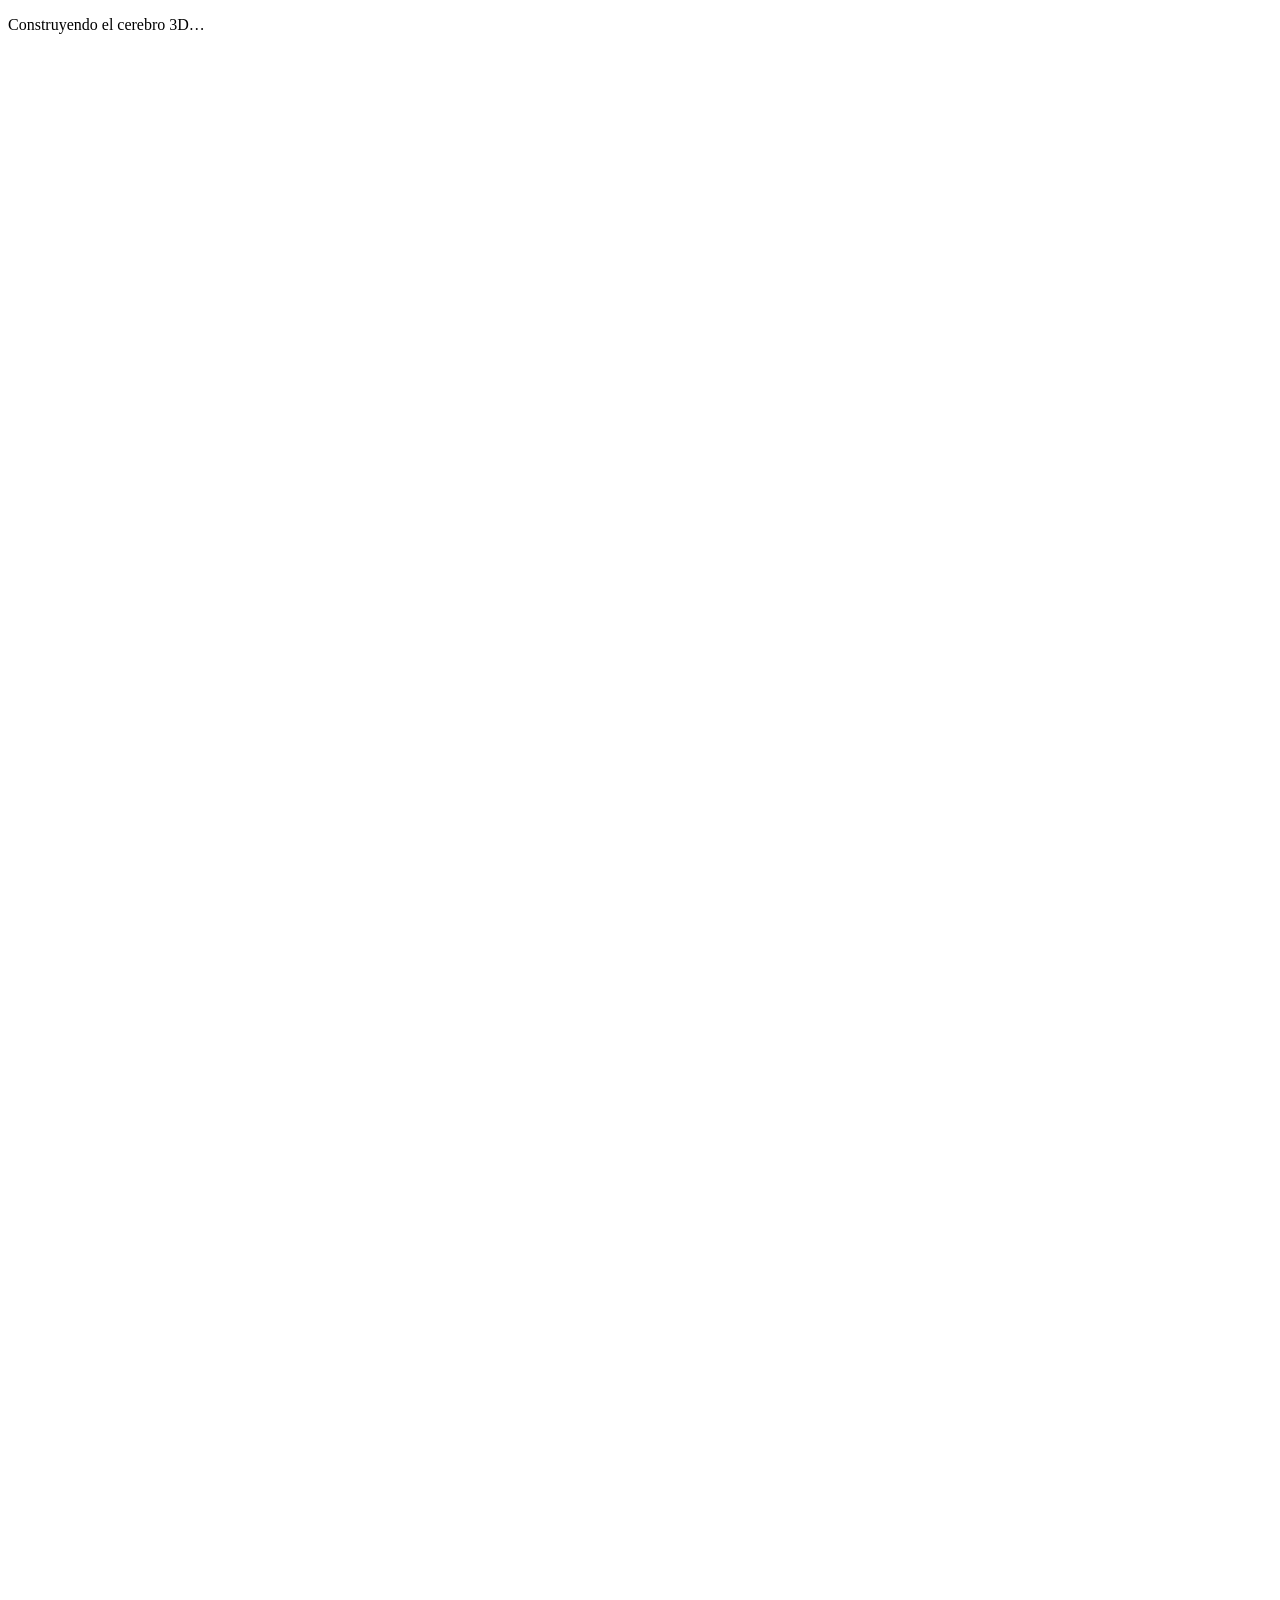
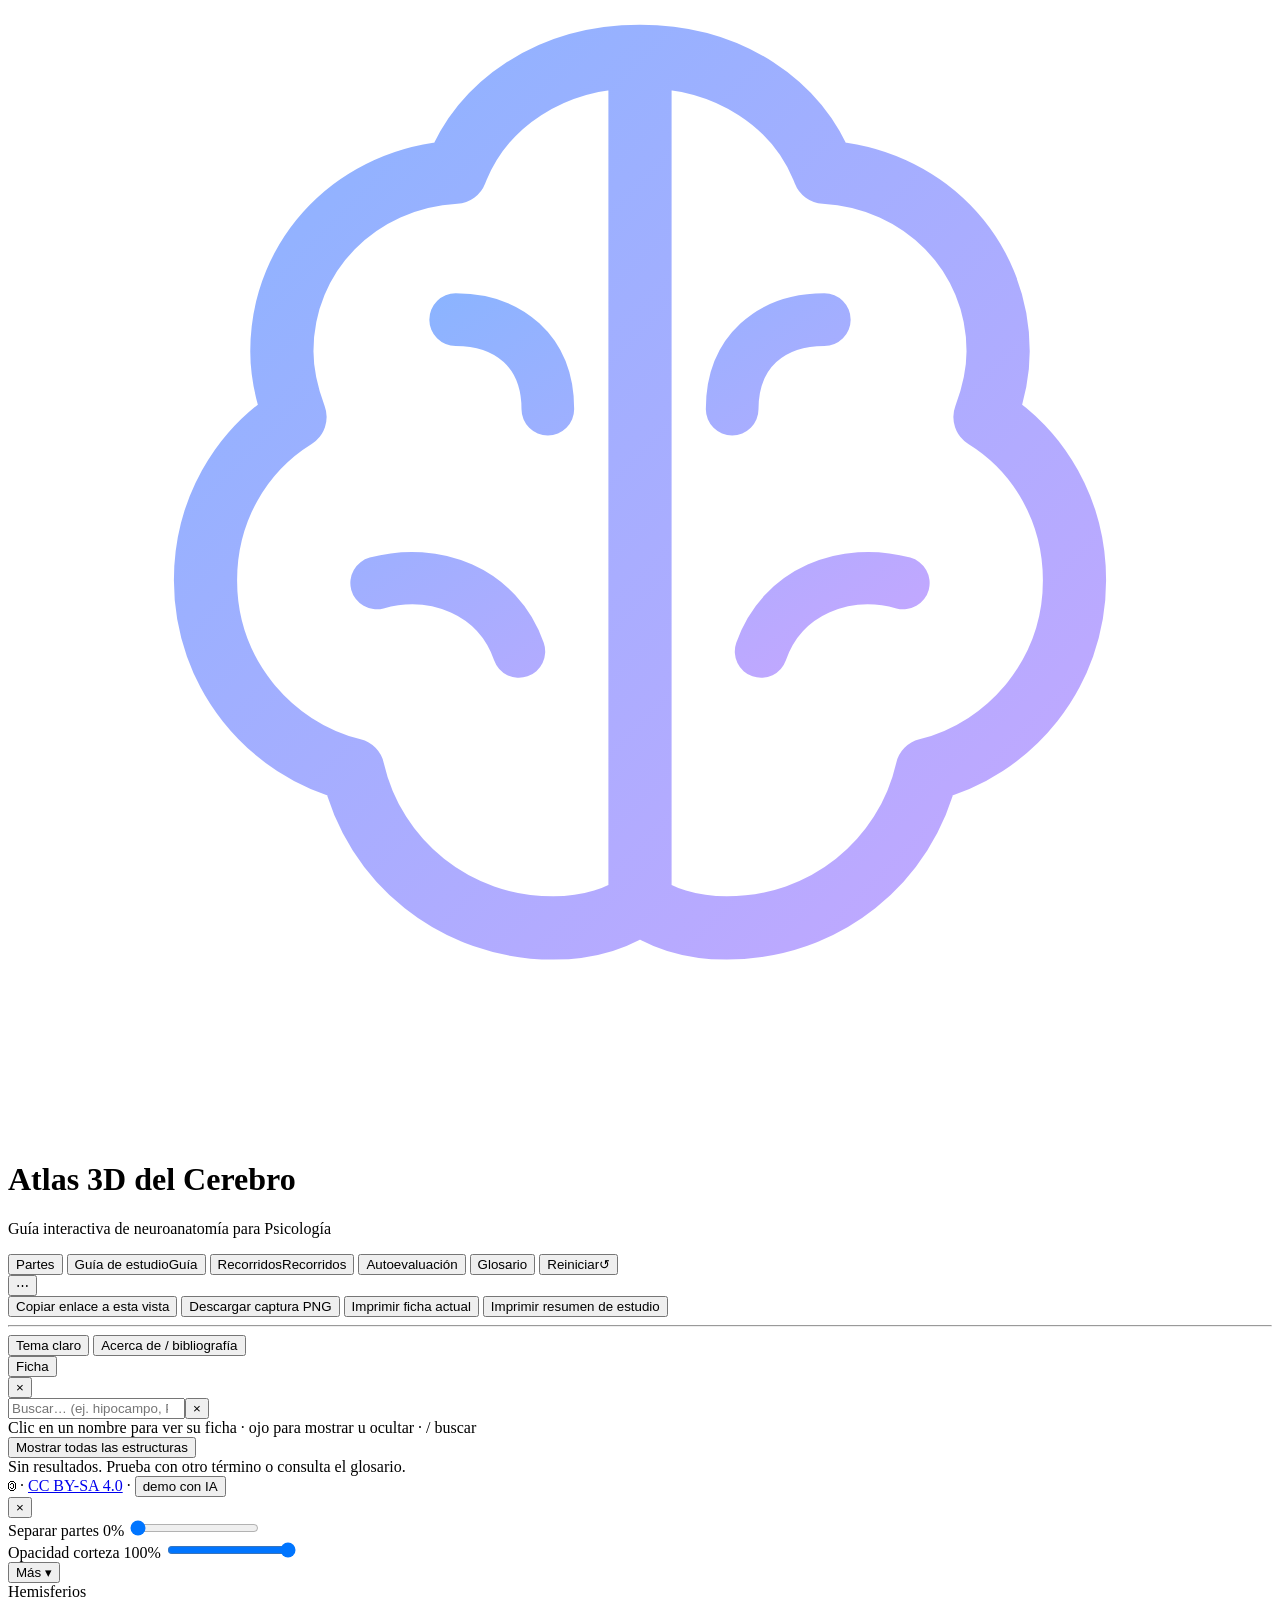
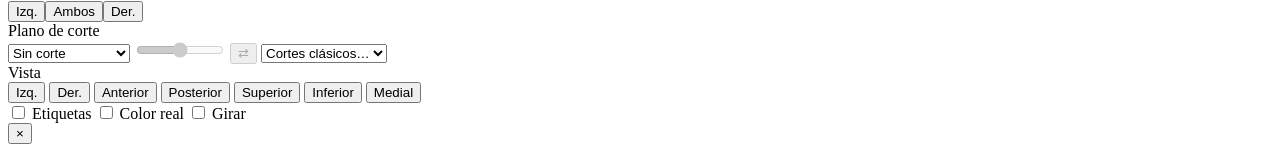
<file: src/index.html>
<!doctype html>
<html lang="es">
<head>
<meta charset="utf-8">
<meta name="viewport" content="width=device-width,initial-scale=1">
<meta name="description" content="Atlas 3D interactivo del cerebro humano para estudiantes de Psicología: lóbulos, áreas funcionales, sistema límbico, ganglios basales, tronco, recorridos guiados, casos clínicos y autoevaluación. Funciona sin conexión.">
<meta name="theme-color" content="#0c1226">
<link rel="icon" href="data:image/svg+xml,%3Csvg xmlns='http://www.w3.org/2000/svg' viewBox='0 0 48 48' fill='none'%3E%3Cpath d='M24 7c-3.4 0-6 1.8-7 4.4-3.7.2-6.6 3.1-6.6 6.8 0 .9.2 1.7.5 2.5-2.1 1.3-3.4 3.6-3.4 6.2 0 3.5 2.4 6.4 5.6 7.2.8 3.5 3.9 6 7.6 6 1.4 0 2.6-.4 3.3-1V7.1Zm0 0c3.4 0 6 1.8 7 4.4 3.7.2 6.6 3.1 6.6 6.8 0 .9-.2 1.7-.5 2.5 2.1 1.3 3.4 3.6 3.4 6.2 0 3.5-2.4 6.4-5.6 7.2-.8 3.5-3.9 6-7.6 6-1.4 0-2.6-.4-3.3-1' stroke='%238ab4ff' stroke-width='3' stroke-linejoin='round'/%3E%3C/svg%3E">
<title>Atlas 3D del Cerebro</title>
<!-- Google Analytics (mismo ID que el blog anomalía.cl) -->
<script async src="https://www.googletagmanager.com/gtag/js?id=G-66Q57HXTEJ"></script>
<script>
  window.dataLayer = window.dataLayer || [];
  function gtag(){dataLayer.push(arguments);}
  gtag('js', new Date());
  gtag('config', 'G-66Q57HXTEJ');
</script>
<!-- @css -->
</head>
<body>
<div id="loading" role="status"><div class="spinner"></div><p id="loadMsg">Construyendo el cerebro 3D…</p><div id="loadBar"><div></div></div></div>

<canvas id="view" tabindex="0" aria-label="Modelo 3D del cerebro. Arrastra para girar, rueda para acercar, clic para seleccionar una estructura."></canvas>
<div id="labels"></div>
<div id="tooltip" class="hidden" role="tooltip"></div>
<div id="toast" class="hidden" role="status"></div>
<svg id="compass" viewBox="-50 -50 100 100" aria-hidden="true"></svg>

<header id="brand">
  <svg viewBox="0 0 48 48" fill="none" aria-hidden="true"><defs><linearGradient id="lg" x1="0" y1="0" x2="1" y2="1"><stop offset="0" stop-color="#8ab4ff"/><stop offset="1" stop-color="#c4a7ff"/></linearGradient></defs><path d="M24 7c-3.4 0-6 1.8-7 4.4-3.7.2-6.6 3.1-6.6 6.8 0 .9.2 1.7.5 2.5-2.1 1.3-3.4 3.6-3.4 6.2 0 3.5 2.4 6.4 5.6 7.2.8 3.5 3.9 6 7.6 6 1.4 0 2.6-.4 3.3-1V7.1Zm0 0c3.4 0 6 1.8 7 4.4 3.7.2 6.6 3.1 6.6 6.8 0 .9-.2 1.7-.5 2.5 2.1 1.3 3.4 3.6 3.4 6.2 0 3.5-2.4 6.4-5.6 7.2-.8 3.5-3.9 6-7.6 6-1.4 0-2.6-.4-3.3-1" stroke="url(#lg)" stroke-width="2.4" stroke-linejoin="round"/><path d="M17 17c2 0 3.5 1.2 3.5 3.4M14 27c2.2-.6 4.6.3 5.4 2.6M31 17c-2 0-3.5 1.2-3.5 3.4M34 27c-2.2-.6-4.6.3-5.4 2.6" stroke="url(#lg)" stroke-width="2" stroke-linecap="round"/></svg>
  <div><h1>Atlas 3D del Cerebro</h1><p>Guía interactiva de neuroanatomía para Psicología</p></div>
</header>

<nav id="topnav" class="panel" aria-label="Principal">
  <button class="btn mobile-only" id="btnLeft">Partes</button>
  <button class="btn" id="btnGuide"><span class="lg">Guía de estudio</span><span class="sh">Guía</span></button>
  <button class="btn" id="btnTours"><span class="lg">Recorridos</span><span class="sh">Recorridos</span></button>
  <button class="btn primary" id="btnQuiz">Autoevaluación</button>
  <button class="btn" id="btnGlossary">Glosario</button>
  <button class="btn" id="btnReset" title="Restablecer todo (R)"><span class="lg">Reiniciar</span><span class="sh">↺</span></button>
  <div id="menuWrap">
    <button class="btn" id="btnMore" aria-haspopup="true" aria-expanded="false" aria-label="Más opciones">⋯</button>
    <div id="menu" role="menu">
      <button id="mShare" role="menuitem">Copiar enlace a esta vista</button>
      <button id="mShot" role="menuitem">Descargar captura PNG</button>
      <button id="mPrint" role="menuitem">Imprimir ficha actual</button>
      <button id="mPrintAll" role="menuitem">Imprimir resumen de estudio</button>
      <hr>
      <button id="mTheme" role="menuitem">Tema claro</button>
      <button id="mAbout" role="menuitem">Acerca de / bibliografía</button>
    </div>
  </div>
  <button class="btn mobile-only" id="btnRight">Ficha</button>
</nav>

<aside id="left" class="panel" aria-label="Estructuras">
  <div class="head">
    <button class="icon-btn mobile-only drawer-close" data-close="left" aria-label="Cerrar">×</button>
    <div class="searchwrap"><input id="search" type="search" class="search" placeholder="Buscar… (ej. hipocampo, Parkinson)" autocomplete="off" aria-label="Buscar estructura"><button id="searchClear" class="hidden" aria-label="Borrar búsqueda">×</button></div>
    <div class="hint">Clic en un nombre para ver su ficha · ojo para mostrar u ocultar · <span class="kbd">/</span> buscar</div>
  </div>
  <button id="showAll" class="btn sm hidden">Mostrar todas las estructuras</button>
  <div id="noResults" class="hidden">Sin resultados. Prueba con otro término o consulta el glosario.</div>
  <div id="groups"></div>
  <footer id="credit"><span class="cl" title="Copyleft">🄯</span> <a id="creditAuthor" href="#" target="_blank" rel="noopener author"></a> · <a id="creditCC" href="#" target="_blank" rel="license">CC BY-SA 4.0</a> · <button class="linkbtn" id="creditAbout">demo con IA</button></footer>
</aside>

<aside id="right" class="panel" aria-label="Ficha" aria-live="polite"><button class="icon-btn mobile-only drawer-close" data-close="right" aria-label="Cerrar">×</button><div id="info"></div></aside>

<div id="quizCard" class="panel hidden" role="region" aria-label="Autoevaluación"></div>

<footer id="dock" class="panel">
  <div class="drow">
    <div class="ctl">
      <label for="explode">Separar partes <output id="explodeVal">0%</output></label>
      <input type="range" id="explode" min="0" max="100" value="0">
    </div>
    <div class="ctl">
      <label for="cortexOp">Opacidad corteza <output id="opVal">100%</output></label>
      <input type="range" id="cortexOp" min="4" max="100" value="100">
    </div>
    <button class="btn sm mobile-only" id="dockMore" aria-expanded="false">Más ▾</button>
    <div class="ctl more">
      <label id="hemiLbl">Hemisferios</label>
      <div class="seg" id="hemi" role="group" aria-labelledby="hemiLbl"><button data-v="L" aria-pressed="false">Izq.</button><button data-v="both" class="on" aria-pressed="true">Ambos</button><button data-v="R" aria-pressed="false">Der.</button></div>
    </div>
    <div class="ctl more">
      <label for="cutMode">Plano de corte <output id="cutVal"></output></label>
      <div class="row">
        <select id="cutMode" aria-label="Plano de corte">
          <option value="none">Sin corte</option>
          <option value="sag">Sagital</option>
          <option value="cor">Coronal</option>
          <option value="axi">Axial (horizontal)</option>
        </select>
        <input type="range" id="cutPos" min="-100" max="100" value="0" disabled style="width:88px" aria-label="Posición del corte">
        <button class="btn sm" id="cutFlip" title="Conservar el otro lado" aria-label="Conservar el otro lado" disabled>⇄</button>
        <select id="cutPreset" aria-label="Cortes clásicos"><option value="">Cortes clásicos…</option></select>
      </div>
    </div>
  </div>
  <div class="drow more">
    <div class="row"><span class="mini" id="viewLbl">Vista</span>
      <div class="seg" id="views" role="group" aria-labelledby="viewLbl">
        <button data-view="left" title="Cara lateral del hemisferio izquierdo" aria-pressed="false">Izq.</button>
        <button data-view="right" title="Cara lateral del hemisferio derecho" aria-pressed="false">Der.</button>
        <button data-view="front" title="Vista anterior (frontal)" aria-pressed="false">Anterior</button>
        <button data-view="back" title="Vista posterior (occipital)" aria-pressed="false">Posterior</button>
        <button data-view="top" title="Vista superior (dorsal)" aria-pressed="false">Superior</button>
        <button data-view="bottom" title="Vista inferior (base del cerebro)" aria-pressed="false">Inferior</button>
        <button data-view="medial" title="Cara medial: se oculta el hemisferio izquierdo" aria-pressed="false">Medial</button>
      </div>
    </div>
    <div class="row">
      <label class="chk"><input type="checkbox" id="tLabels"> Etiquetas</label>
      <label class="chk"><input type="checkbox" id="tReal"> Color real</label>
      <label class="chk"><input type="checkbox" id="tRotate"> Girar</label>
    </div>
  </div>
</footer>

<div id="modal" class="modal hidden" role="dialog" aria-modal="true"><div class="modal-box"><button class="close" aria-label="Cerrar">×</button><div id="modalBody"></div></div></div>
<div id="printArea" aria-hidden="true"></div>

<!-- @scripts -->
</body>
</html>
</file>
